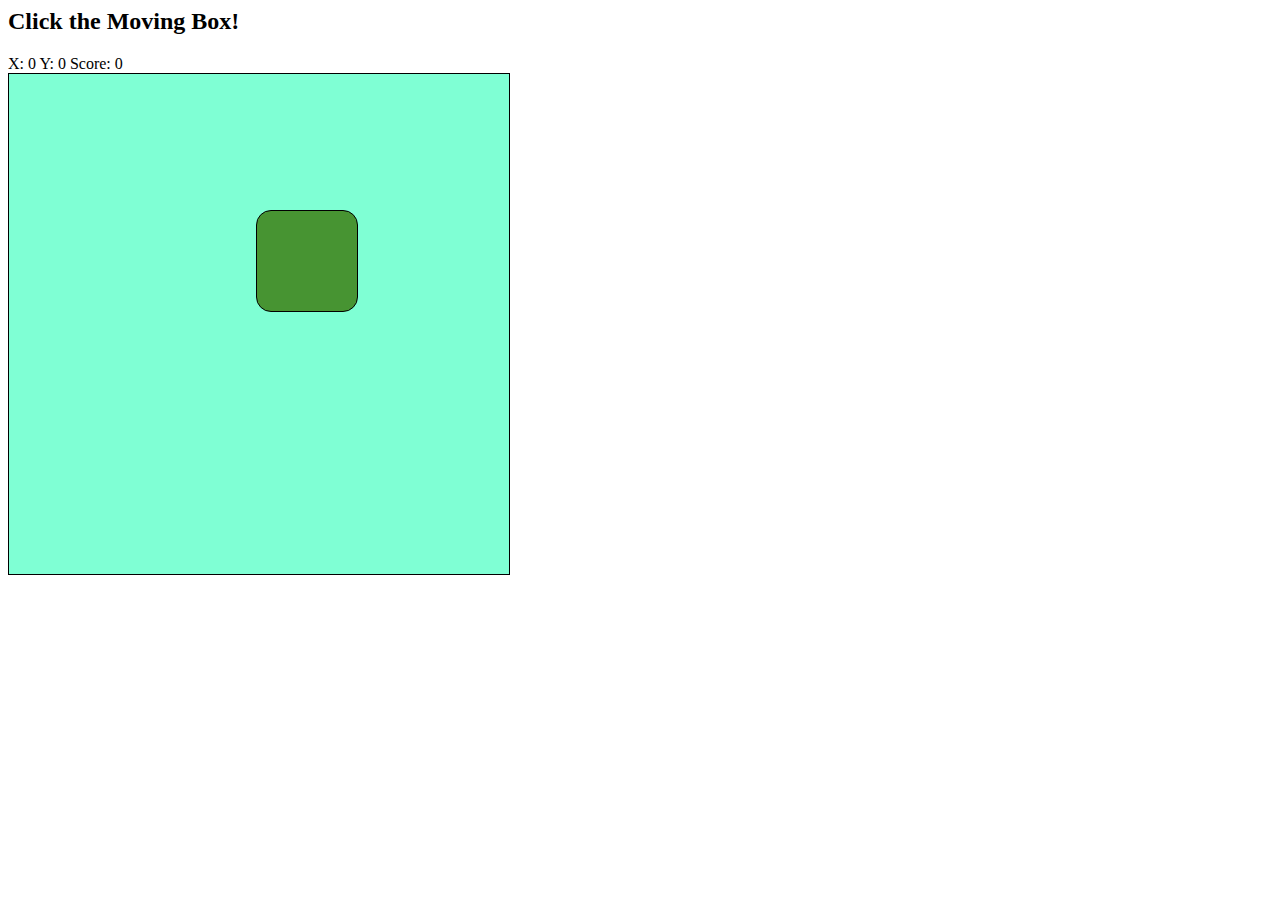
<file: chaseToClickGame/index.html>
<html>
<head>
    <link rel="stylesheet" href="clickGame.css"/> 
</head>
<body>
<h2>Click the Moving Box!</h2>
<div class="message">
    X: <span class="x">0</span>
    Y: <span class="y">0</span>
    Score: <span class="s">0</span>
</div>

<div class="output">

</div>






</body>

<script src="clickGame.js"></script>

</html>
</file>
<file: chaseToClickGame/clickGame.css>
.output {
    background-color: aquamarine;
    height: 500px;
    width: 500px;
    border: 1px solid black;
    overflow: hidden;
    cursor:grab;
}

.box {
    position: relative;
    left: 50%;
    top: 50%;
    width: 100px;
    height:100px;
    border-radius: 15px;
    border: 1px solid black;
}
</file>
